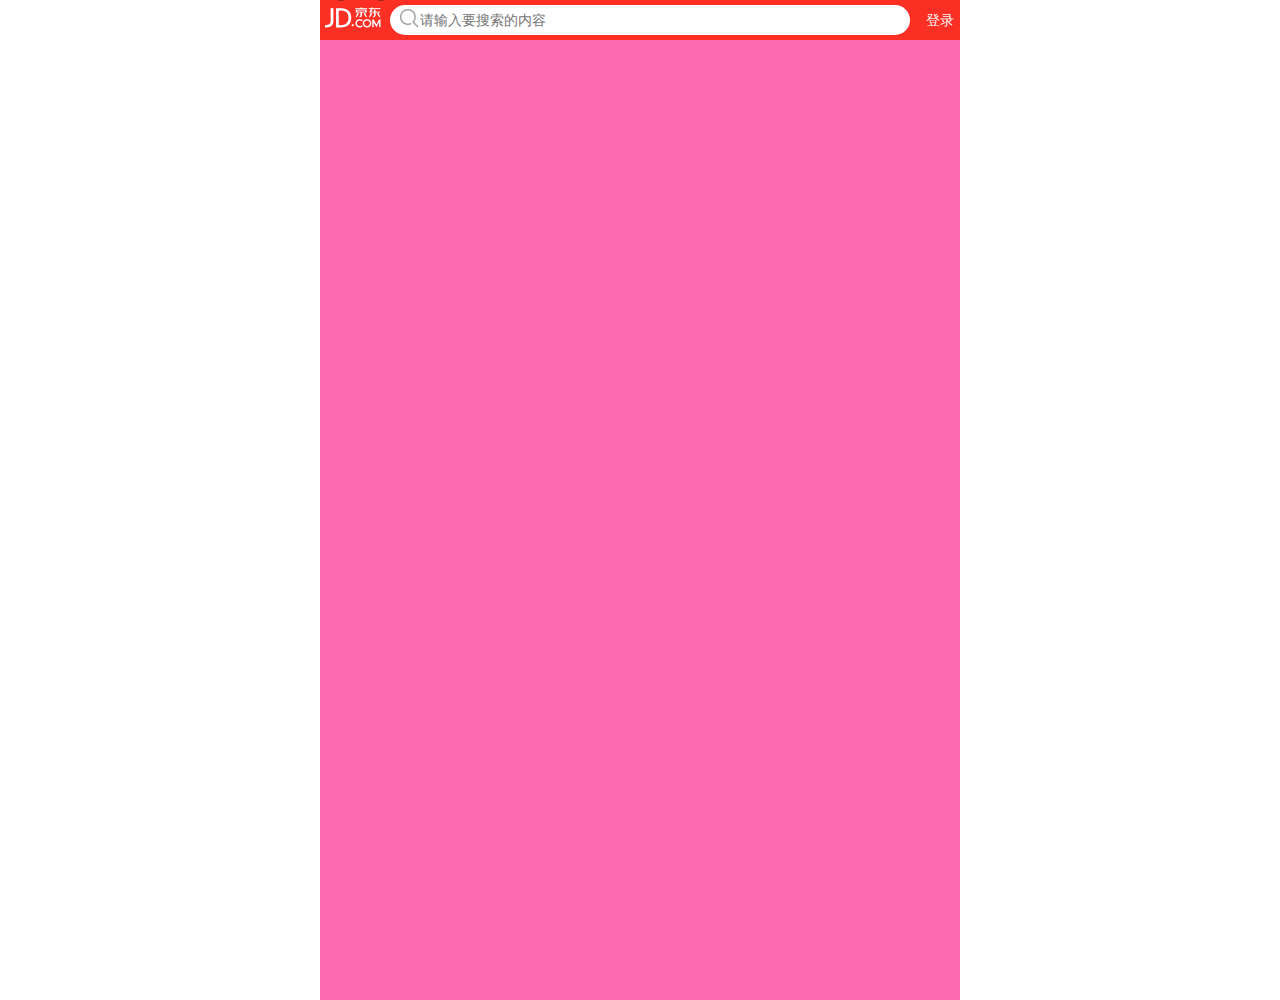
<file: index.html>
<!DOCTYPE html>
<html lang="en">
<head>
	<meta charset="UTF-8">
	<meta name="viewport" content="width=device-width, user-scalable=no, initial-scale=1.0, maximum-scale=1.0, minimum-scale=1.0">
	<title>京东首页</title>
	<link rel="stylesheet" type="text/css" href="css/base.css">
	<link rel="stylesheet" type="text/css" href="css/index.css">
</head>
<body>
	<div class="jd_layout">
		<!--====================================== 头部 -->
		<header class="jd_header">
			<div class="jd_header_box">
				<div class="icon_logo"></div>
				<form class="header_search">
					<span class="icon_search"></span>
					<input class="search" type="search" name="" placeholder="请输入要搜索的内容">
				</form>
				<a class="login_in">登录</a>
			</div>
		</header>
	</div>
</body>
</html>
</file>
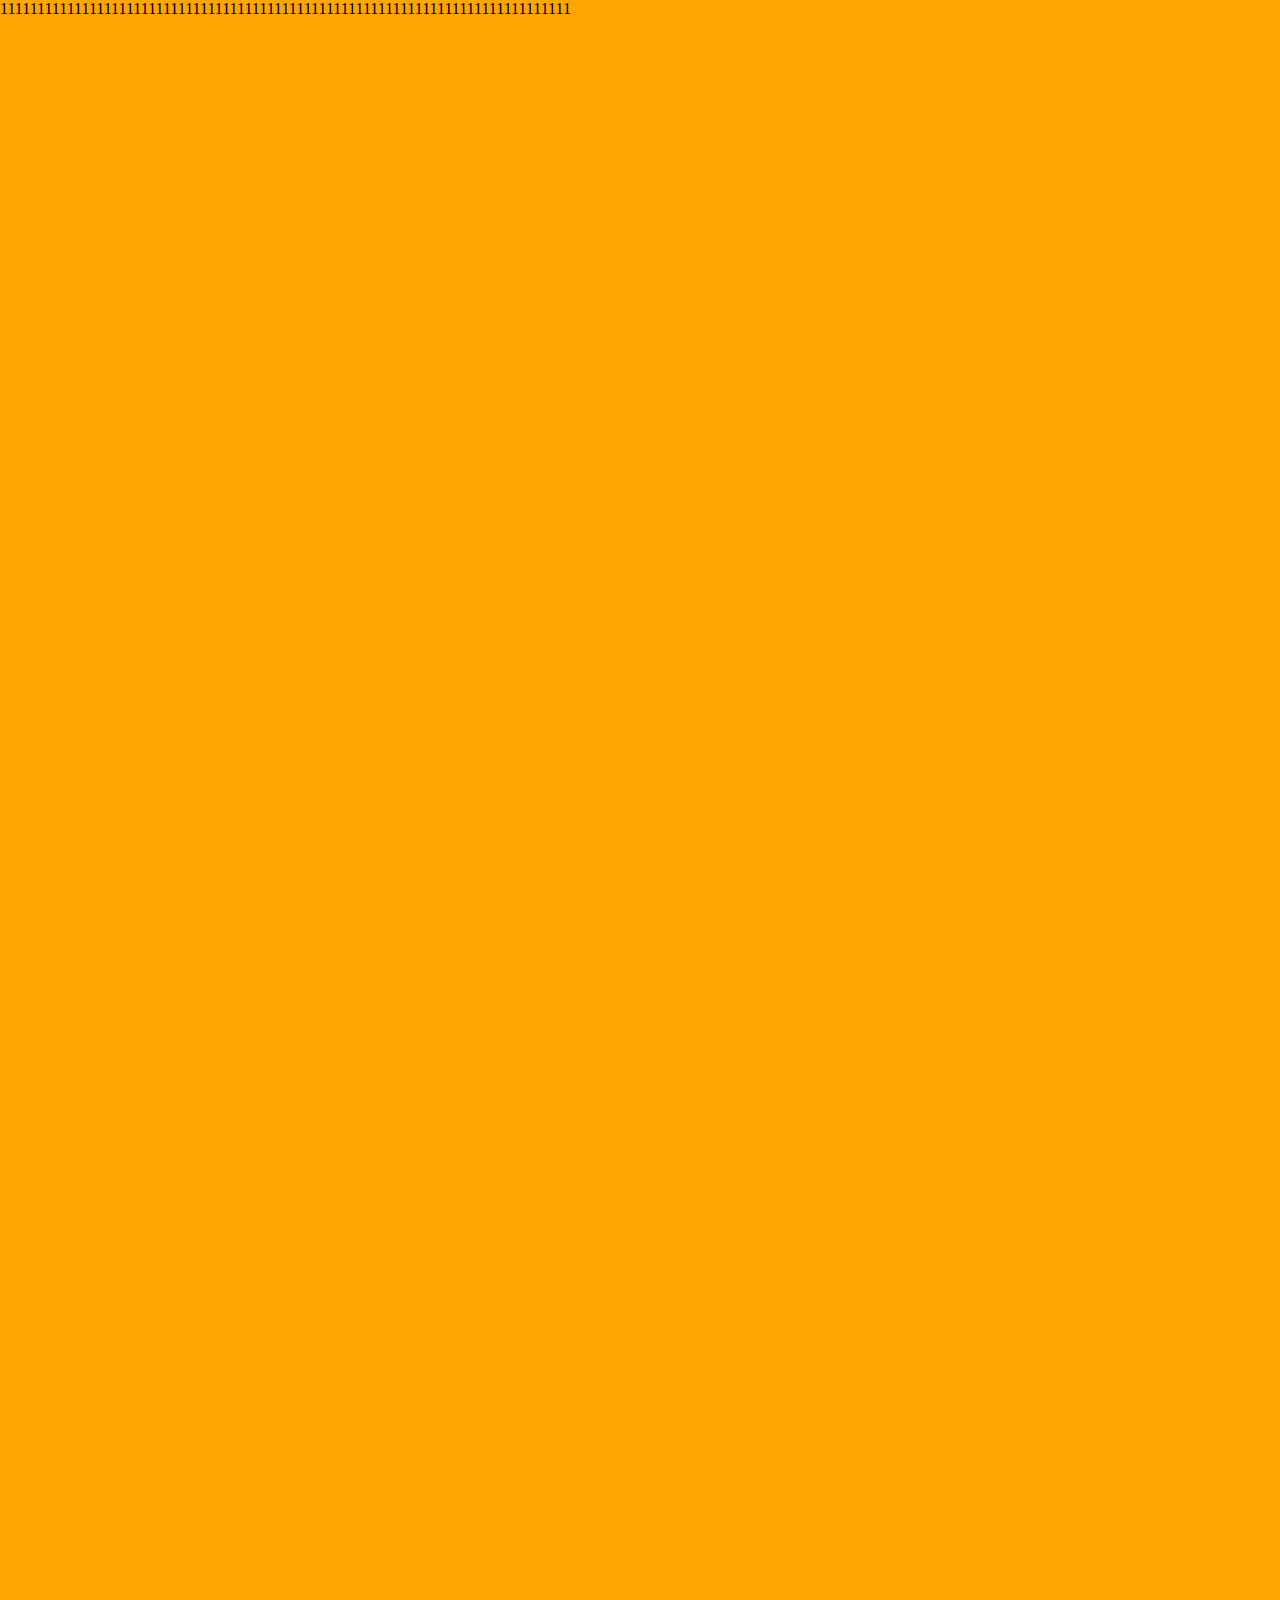
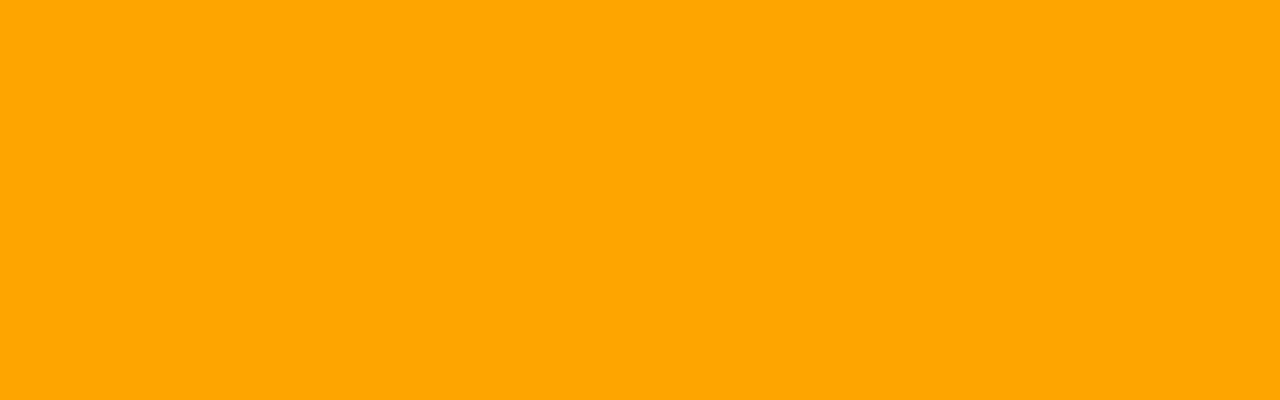
<file: demo/index.html>
<!DOCTYPE html>
<html lang="en">
<head>
	<meta charset="UTF-8">
	<meta name="viewport" content="width=device-width,initial-scale=1.0">
	<title>Document</title>
	<style type="text/css" media="screen">
		body {
			margin: 0;
			padding: 0;
		}
		.div {
			/* margin: 0;
			padding: 0; */
			width: 100%;
			height: 2000px;
			background: orange;
			margin: 0 auto;
		}
	</style>
</head>
<body>
	<div class="div">
11111111111111111111111111111111111111111111111111111111111111111111111111111
	</div>
</body>
</html>
</file>
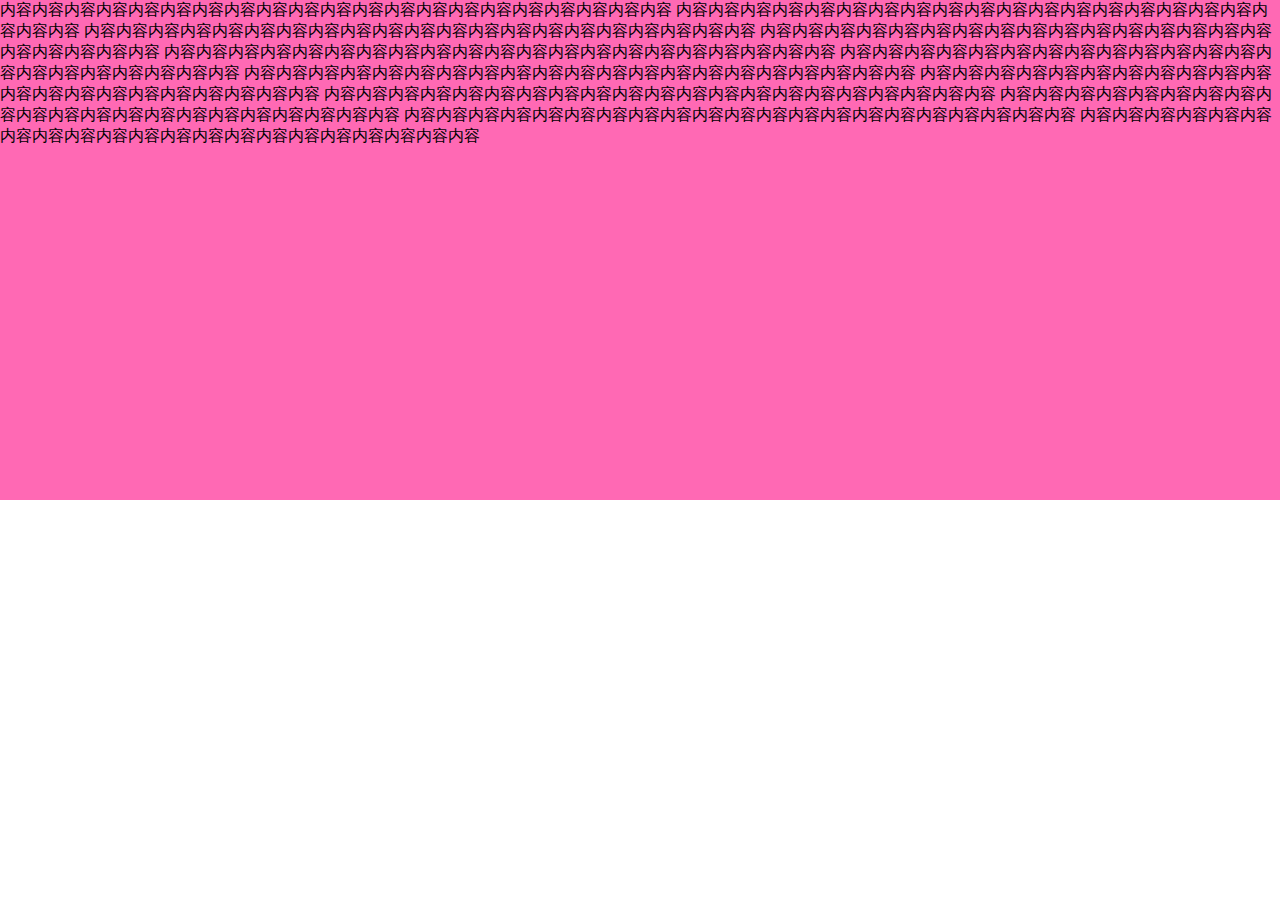
<file: demo/two.html>
<!DOCTYPE html>
<html lang="en">
<head>
	<meta charset="UTF-8">
	<!-- <meta name="viewport" content="width=device-width, initial-scale=1"> -->
	<meta name="viewport" content="width=device-width, user-scalable=no, initial-scale=1.0, maximum-scale=1.0, minimum-scale=1.0">
	<title>Document</title>
	<style type="text/css" media="screen">
		body {
			margin: 0;
			padding: 0;
		}
		.box {
			background-color: hotpink;
			width: 100%;
			height: 500px;
		}
	</style>
</head>
<body>
	<div class="box">
		内容内容内容内容内容内容内容内容内容内容内容内容内容内容内容内容内容内容内容内容内容
		内容内容内容内容内容内容内容内容内容内容内容内容内容内容内容内容内容内容内容内容内容
		内容内容内容内容内容内容内容内容内容内容内容内容内容内容内容内容内容内容内容内容内容
		内容内容内容内容内容内容内容内容内容内容内容内容内容内容内容内容内容内容内容内容内容
		内容内容内容内容内容内容内容内容内容内容内容内容内容内容内容内容内容内容内容内容内容
		内容内容内容内容内容内容内容内容内容内容内容内容内容内容内容内容内容内容内容内容内容
		内容内容内容内容内容内容内容内容内容内容内容内容内容内容内容内容内容内容内容内容内容
		内容内容内容内容内容内容内容内容内容内容内容内容内容内容内容内容内容内容内容内容内容
		内容内容内容内容内容内容内容内容内容内容内容内容内容内容内容内容内容内容内容内容内容
		内容内容内容内容内容内容内容内容内容内容内容内容内容内容内容内容内容内容内容内容内容
		内容内容内容内容内容内容内容内容内容内容内容内容内容内容内容内容内容内容内容内容内容
		内容内容内容内容内容内容内容内容内容内容内容内容内容内容内容内容内容内容内容内容内容
	</div>
</body>
</html>
</file>
<file: css/index.css>
.jd_layout {
	min-width: 320px;
	max-width: 640px;
	background: hotpink;
	width: 100%;
	height: 1000px;
	margin: 0 auto;
	position: relative;
}
.jd_layout .jd_header {
	width: 100%;
	/* background: red; */
	height: 40px;
	position: fixed;
	left: 0;
	top: 0;
}
.jd_layout .jd_header .jd_header_box {
	min-width: 320px;
	max-width: 640px;
	width: 100%;
	height: 40px;
	margin: 0 auto;
	background: rgba(250, 32, 0, .8);
	position: relative;
	overflow: hidden;
}
.jd_layout .jd_header .jd_header_box .icon_logo {
	width: 60px;
	height: 40px;
	position: absolute;
	top: 0;
	left: 0;
	margin-left: 5px;
	background-position: 0 -102px;
}
.jd_layout .jd_header .jd_header_box .header_search {
	width: 100%;
	height: 40px;
	padding-left: 70px;
	padding-right: 50px;
}
.jd_layout .jd_header .jd_header_box .header_search .icon_search {
	width: 20px;
	height: 20px;
	position: absolute;
	left: 80px;
	top: 8px;
	background-position: -60px -109px;
}
.jd_layout .jd_header .jd_header_box .header_search .search {
	width: 100%;
	height: 30px;
	display: block;
	margin-top: 5px;
	padding-left: 30px;
	padding-right: 30px;
	font-size: 14px;
	border-radius: 15px;

}
.jd_layout .jd_header .jd_header_box .login_in {
	position: absolute;
	width: 40px;
	height: 40px;
	top: 0;
	right: 0;
	text-align: center;
	line-height: 40px;
	color: #fff;
}
</file>
<file: css/base.css>
/* ================================================================reset */
*,
*::before,
*::after {
	margin: 0;
	padding: 0;
	box-sizing: border-box;
	-webkit-box-sizing: border-box;
	-webkit-tap-hightlight-color: transparent;
}

body {
	font-size: 14px;
	font-family: "Microsoft YaHei", sans-serif;
	color: #333;
}

input, textarea {
	border: none;
	outline: none;
	resize: none;
	-webkit-appearance: none;
}

a {
	text-decoration: none
}

ul,li {
	list-style: none;
}


/* ================================================================common*/
.f_left {
	float: left;
}
.f_right {
	float: right;
}
[class^="icon_"] {
		background: url('../images/sprites.png') no-repeat;
		background-size: 200px;
}
</file>
